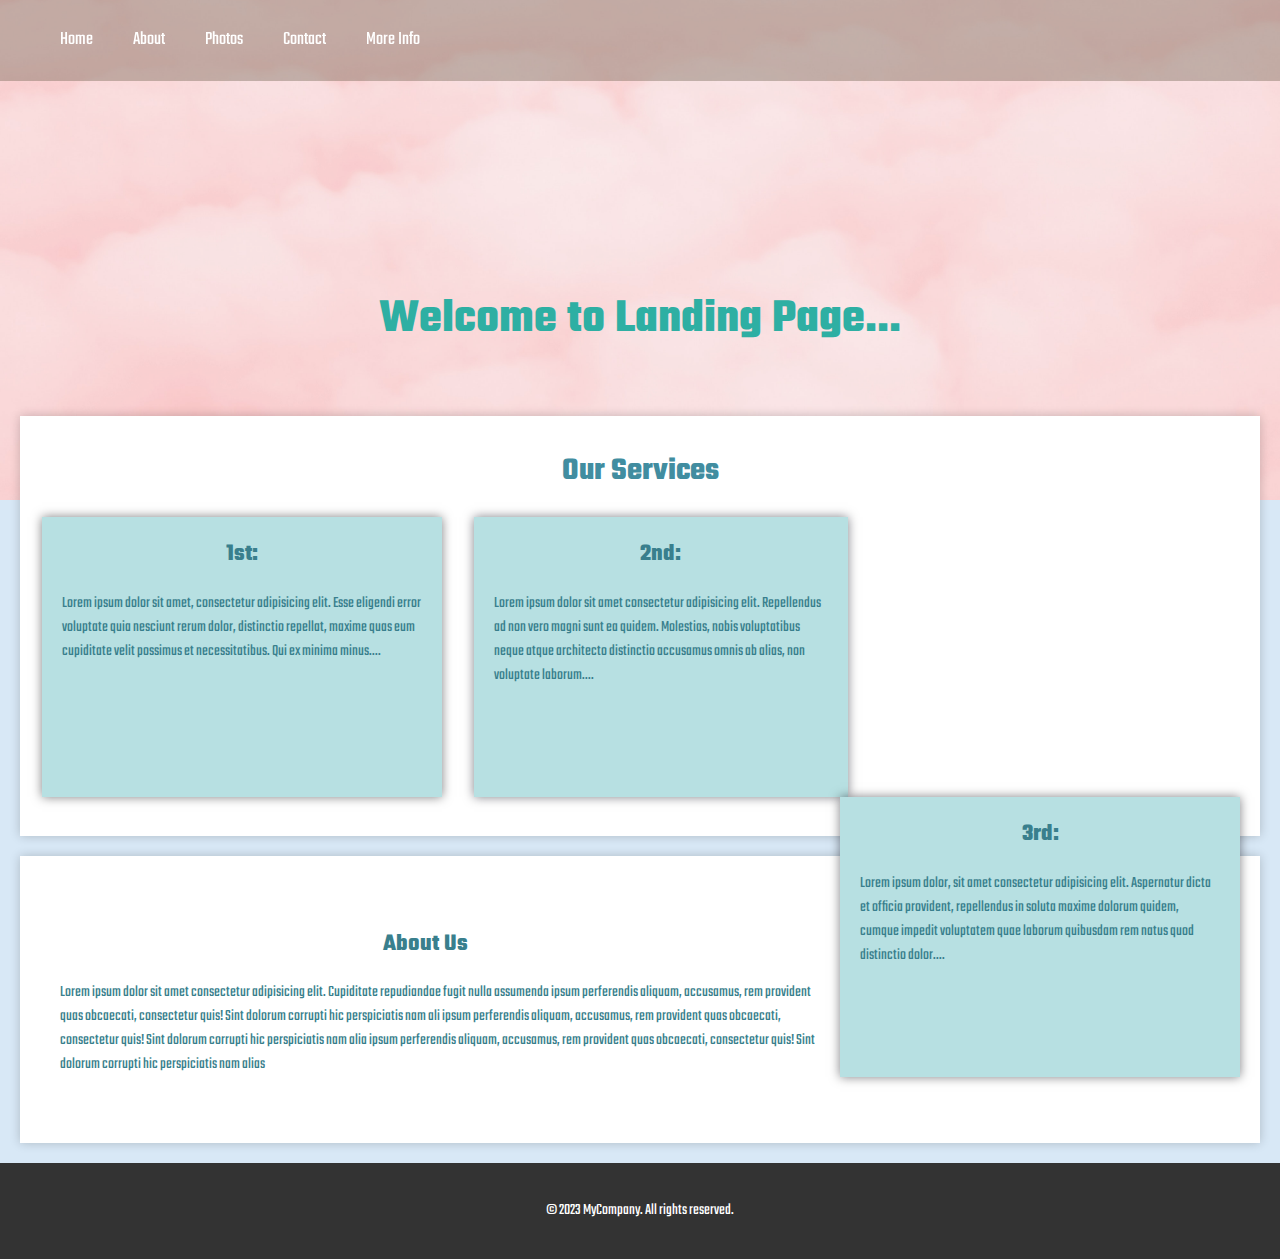
<file: task1 -landing page/index.html>
<!doctype html>
<html>

<head>
    <title>My Landing Page</title>
    <meta name="viewport" content="width=device-width, initial-scale=1">
    <link rel="stylesheet" href="style.css">
    <link rel="preconnect" href="https://fonts.googleapis.com">
    <link rel="preconnect" href="https://fonts.gstatic.com" crossorigin>
    <link href="https://fonts.googleapis.com/css2?family=Oswald&family=Teko:wght@500&display=swap" rel="stylesheet">
    <title>Landing Page</title>
</head>

<body>

    <header>

        <nav id="navbar" class="sticky">

            <ul class="LISTS">
                <li><a href="#Home">Home</a></li>
                <li><a href="#About">About</a></li>
                <li><a href="#Photos">Photos</a></li>
                <li><a href="#Contact">Contact</a></li>
                <li><a href="#MoreInfo">More Info</a></li>

            </ul>
        </nav>
    </header>
    <div id="Home">
        <h2 class="class1">Welcome to Landing Page...

        </h2>

    </div>


    <div id="boxes">
        <h1>Our Services</h1>

        <div id="leftbox">
            <h2> 1st:</h2>
            Lorem ipsum dolor sit amet, consectetur adipisicing elit. Esse eligendi error voluptate quia nesciunt
            rerum dolor, distinctio repellat, maxime quas eum cupiditate velit possimus et necessitatibus. Qui ex
            minima minus....
        </div>

        <div id="middlebox">
            <h2>2nd:</h2>
            Lorem ipsum dolor sit amet consectetur adipisicing elit. Repellendus ad non vero magni sunt ea quidem.
            Molestias, nobis voluptatibus neque atque architecto distinctio accusamus omnis ab alias, non voluptate
            laborum....
        </div>

        <div id="rightbox">
            <h2>3rd:</h2>
            Lorem ipsum dolor, sit amet consectetur adipisicing elit. Aspernatur dicta et officia provident,
            repellendus in soluta maxime dolorum quidem, cumque impedit voluptatem quae laborum quibusdam rem natus
            quod distinctio dolor....
        </div>
    </div>


    <section>
        <h2>About Us</h2>
        <ul>
            <p>Lorem ipsum dolor sit amet consectetur adipisicing elit. Cupiditate repudiandae fugit nulla assumenda
                ipsum perferendis aliquam, accusamus, rem provident quas obcaecati, consectetur quis! Sint dolorum
                corrupti hic perspiciatis nam ali ipsum perferendis aliquam, accusamus, rem provident quas obcaecati, consectetur quis! Sint dolorum
                corrupti hic perspiciatis nam alia ipsum perferendis aliquam, accusamus, rem provident quas obcaecati, consectetur quis! Sint dolorum
                corrupti hic perspiciatis nam alias </p>
        </ul>
    </section>
    <footer>
        <p> &copy; 2023 MyCompany. All rights reserved.</p>
    </footer>
</body>

</html>
</file>
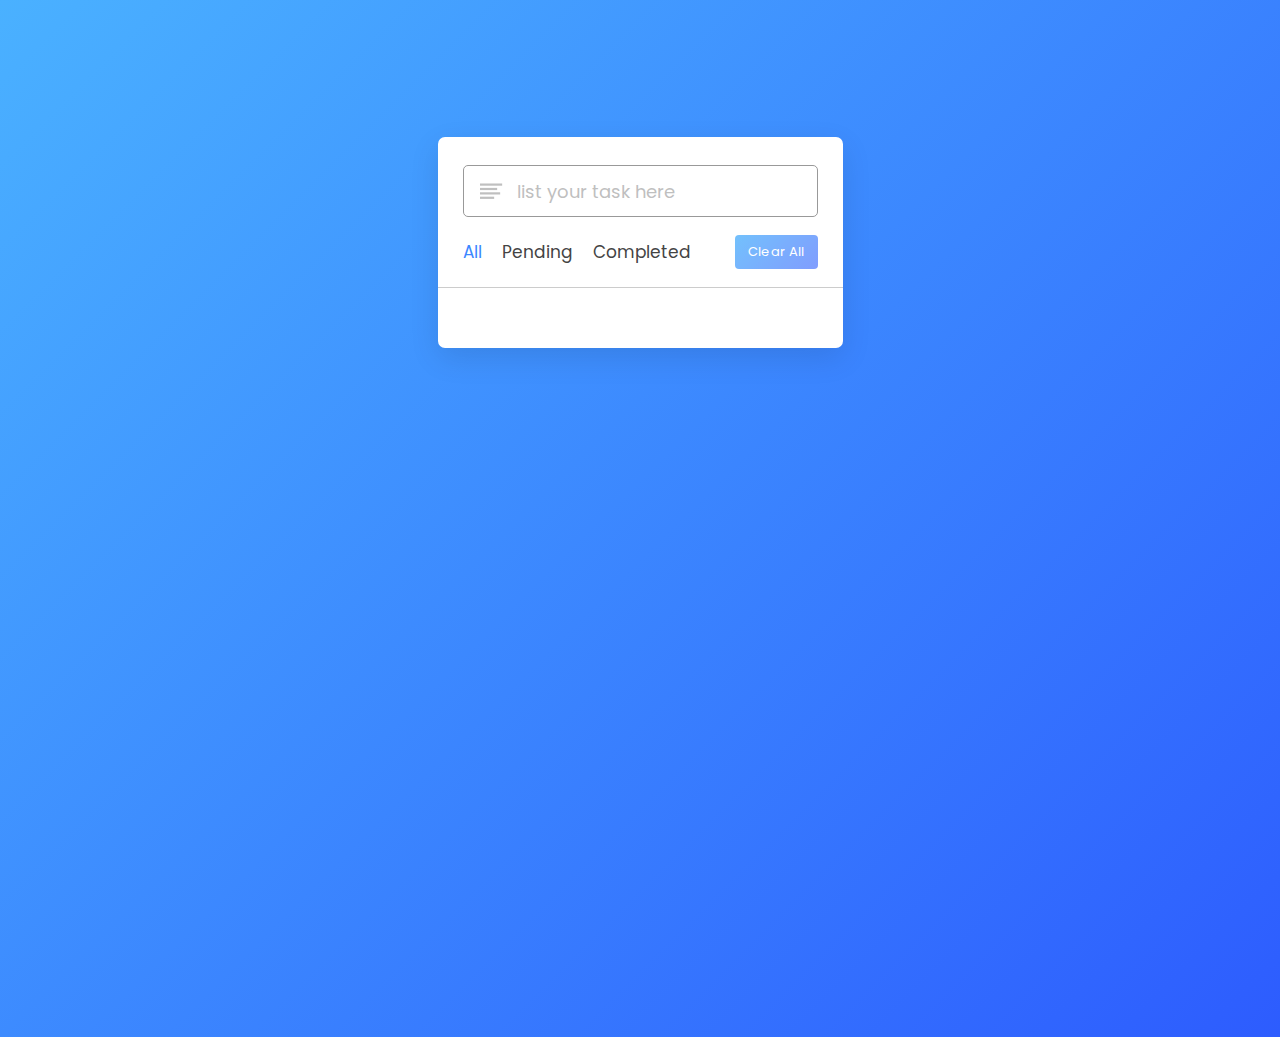
<file: task2 -to do list/index.html>
<!DOCTYPE html>

<html lang="en" dir="ltr">
  <head>
    <meta charset="utf-8">  
    <title>Todo List </title>
    <link rel="stylesheet" href="style.css">
    <meta name="viewport" content="width=device-width, initial-scale=1.0">
 
    <link rel="stylesheet" href="https://unicons.iconscout.com/release/v4.0.0/css/line.css">
  </head>
  <body>
    <div class="class1">
      <div class="task1">
        <img src="bars-icon.svg" alt="icon">
        <input type="text" placeholder="list your task here">
      </div>
      <div class="controls">
        <div class="filters">
          <span class="active" id="all">All</span>
          <span id="pending">Pending</span>
          <span id="completed">Completed</span>
        </div>
        <button class="clear-btn">Clear All</button>
      </div>
      <ul class="task2"></ul>
    </div>

    <script src="script.js"></script>

  </body>
</html>
</file>
<file: task1 -landing page/style.css>
body {
    margin: 0;
    font-size: 1rem;
    font-weight: 400;
    line-height: 1.5;
    color: #397f8d;
    text-align: left;
    background-color: #d8e8f6;
    box-sizing: border-box;
    font-family: 'Oswald', sans-serif;
    font-family: 'Teko', sans-serif;
}

header::before {
    content: "";
    background: url('lp3.jpg')no-repeat center center/cover;
    position: absolute;
    height: 500px;
    width: 100%;
    top: 0;
    left: 0;
    opacity: 0.9;
    z-index: -1;
}

header {

    height: 74px;
}

.LISTS li {
    list-style: none;
    font-size: 1.2rem;
    margin: 10px 20px;
    font-family: 'Teko', sans-serif;
    display: block;
    text-align: center;

}

.LISTS {
    display: flex;

}

#navbar {
    overflow: hidden;
    background-color: #6255435c;

}

.sticky {

    position: fixed;
    top: 0;
    width: 100%;
}

.LISTS a:hover {
    color: black;
}


.LISTS a {

    text-decoration: none;
    color: white;
}

section {
    padding: 50px 0;
    background-color: #ffffff;
    margin: 20px;
    box-shadow: 0 0 10px rgba(0, 0, 0, 0.2);
    display: block;

}



h1 {
    color: rgb(65, 141, 160);
    text-align: center;
}

h2 {
    text-align: center;
}


#Home {
    display: flex;
    flex-direction: column;
    align-items: center;
    justify-content: center;
    margin-top: 170px;

}

.class1 {
    color: #2eafa3;
    font-family: 'Oswald', sans-serif;
    font-family: 'Teko', sans-serif;
    text-align: center;
    font-size: 3rem;
}

#boxes {
    margin: 20px;
    padding-top: 10px;
    padding-bottom: 10px;
    background-color: #fff;
    box-shadow: 0 0 10px rgba(0, 0, 0, 0.2);
    display: block;
    height: 400px;
}

#leftbox {
    float: left;
    background: rgb(183, 224, 226);
    width:29%;
    height: 280px;
    margin-left: 22px;
    margin-right: 10px;
    padding-left: 20px;
    padding-right: 20px;
    box-shadow: 0 0 10px rgba(1, 2, 5, 0.5);
    display: block;
}

#middlebox {
    float: left;
    background: rgb(183, 224, 226);
    width:27%;
    height: 280px;
    margin-left: 22px;
    margin-right: 10px;
    padding-left: 20px;
    padding-right: 20px;
    box-shadow: 0 0 10px rgba(4, 6, 20, 0.5);
    display: block;
}

#rightbox {
    float: right;
    background: rgb(183, 224, 226);
    width: 29%;
    height: 280px;
    margin-left: 10px;
    margin-right: 20px;
    padding-left: 20px;
    padding-right: 20px;
    box-shadow: 0 0 10px rgba(1, 2, 10, 0.5);
    display: block;
}


footer {
    background-color: #333;
    color: #fff;
    margin-top: 10px;
    ;
    padding: 20px;
    text-align: center;
}
</file>
<file: task2 -to do list/style.css>
@import url('https://fonts.googleapis.com/css2?family=Poppins:wght@400;500;600;700&display=swap');
*{
  margin: 0;
  padding: 0;
  box-sizing: border-box;
  font-family: 'Poppins', sans-serif;
}
body{
  width: 100%;
  height: 100vh;
  overflow: hidden;
  background: linear-gradient(135deg, #4AB1FF, #2D5CFE);
}
::selection{
  color: #fff;
  background: #3C87FF;
}
.class1{
  max-width: 405px;
  padding: 28px 0 30px;
  margin: 137px auto;
  background: #fff;
  border-radius: 7px;
  box-shadow: 0 10px 30px rgba(0,0,0,0.1);
}
.task1{
  height: 52px;
  padding: 0 25px;
  position: relative;
}
.task1 img{
  top: 50%;
  position: absolute;
  transform: translate(17px, -50%);
}
.task1 input{
  height: 100%;
  width: 100%;
  outline: none;
  font-size: 18px;
  border-radius: 5px;
  padding: 0 20px 0 53px;
  border: 1px solid #999;
}
.task1 input:focus,
.task1 input.active{
  padding-left: 52px;
  border: 2px solid #3C87FF;
}
.task1 input::placeholder{
  color: #bfbfbf;
}
.controls, li{
  display: flex;
  align-items: center;
  justify-content: space-between;
}
.controls{
  padding: 18px 25px;
  border-bottom: 1px solid #ccc;
}
.filters span{
  margin: 0 8px;
  font-size: 17px;
  color: #444444;
  cursor: pointer;
}
.filters span:first-child{
  margin-left: 0;
}
.filters span.active{
  color: #3C87FF;
}
.controls .clear-btn{
  border: none;
  opacity: 0.6;
  outline: none;
  color: #fff;
  cursor: pointer;
  font-size: 13px;
  padding: 7px 13px;
  border-radius: 4px;
  letter-spacing: 0.3px;
  pointer-events: none;
  transition: transform 0.25s ease;
  background: linear-gradient(135deg, #1798fb 0%, #2D5CFE 100%);
}
.clear-btn.active{
  opacity: 0.9;
  pointer-events: auto;
}
.clear-btn:active{
  transform: scale(0.93);
}
.task2{
  margin-top: 20px;
  margin-right: 5px;
  padding: 0 20px 10px 25px;
}
.task2.overflow{
  overflow-y: auto;
  max-height: 300px;
}
.task2::-webkit-scrollbar{
  width: 5px;
}
.task2::-webkit-scrollbar-track{
  background: #f1f1f1;
  border-radius: 25px;
}
.task2::-webkit-scrollbar-thumb{
  background: #e6e6e6;
  border-radius: 25px;
}
.task2.task{
  list-style: none;
  font-size: 17px;
  margin-bottom: 18px;
  padding-bottom: 16px;
  align-items: flex-start;
  border-bottom: 1px solid #ccc;
}
.task2.task:last-child{
  margin-bottom: 0;
  border-bottom: 0;
  padding-bottom: 0;
}
.task2.task label{
  display: flex;
  align-items: flex-start;
}
.task label input{
  margin-top: 7px;
  accent-color: #3C87FF;
}
.task label p{
  user-select: none;
  margin-left: 12px;
  word-wrap: break-word;
}
.task label p.checked{
  text-decoration: line-through;
}
.task2 .settings{
  position: relative;
}
.settings :where(i, li){
  cursor: pointer;
}
.settings .task-menu{
  z-index: 10;
  right: -5px;
  bottom: -65px;
  padding: 5px 0;
  background: #fff;
  position: absolute;
  border-radius: 4px;
  transform: scale(0);
  transform-origin: top right;
  box-shadow: 0 0 6px rgba(0,0,0,0.15);
  transition: transform 0.2s ease;
}
.task2 .task:last-child .task-menu{
  bottom: 0;
  transform-origin: bottom right;
}
.task2 .task:first-child .task-menu{
  bottom: -65px;
  transform-origin: top right;
}
.task-menu.show{
  transform: scale(1);
}
.task-menu li{
  height: 25px;
  font-size: 16px;
  margin-bottom: 2px;
  padding: 17px 15px;
  cursor: pointer;
  justify-content: flex-start;
}
.task-menu li:last-child{
  margin-bottom: 0;
}
.settings li:hover{
  background: #f5f5f5;
}
.settings li i{
  padding-right: 8px;
}

@media (max-width: 400px) {
  body{
    padding: 0 10px;
  }
  .class1 {
    padding: 20px 0;
  }
  .filters span{
    margin: 0 5px;
  }
  .task-input{
    padding: 0 20px;
  }
  .controls{
    padding: 18px 20px;
  }
  .task2{
    margin-top: 20px;
    margin-right: 5px;
    padding: 0 15px 10px 20px;
  }
  .task label input{
    margin-top: 4px;
  }
}
</file>
